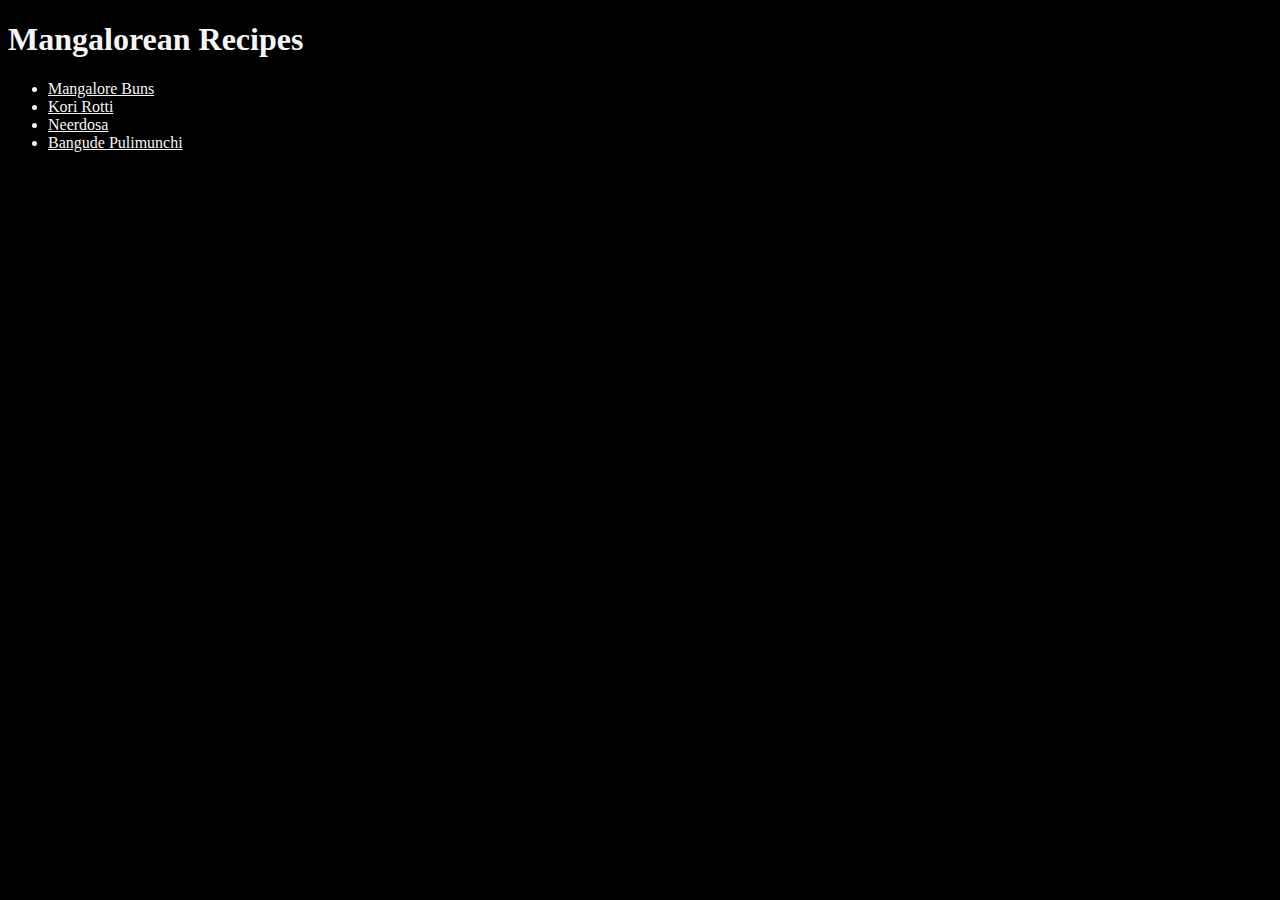
<file: index.html>
<!DOCTYPE html>
<html lang="en">
<head>
    <meta charset="UTF-8">
    <meta http-equiv="X-UA-Compatible" content="IE=edge">
    <meta name="viewport" content="width=device-width, initial-scale=1.0">
    <link rel="stylesheet" href="./recipes.css">
    <title>recipe book </title>
</head>
<body>
    <h1>Mangalorean Recipes</h1>
    <ul>
    <li><a href="recipes/buns.html">Mangalore Buns</a></li>
    <li><a href="recipes/kori-rotti.html">Kori Rotti</a></li>
    <li><a href="recipes/neerdosa.html">Neerdosa</a></li>
    <li><a href="recipes/bangude-pulimunchi.html">Bangude Pulimunchi</a></li>
    </ul>
</body>
</html>
</file>
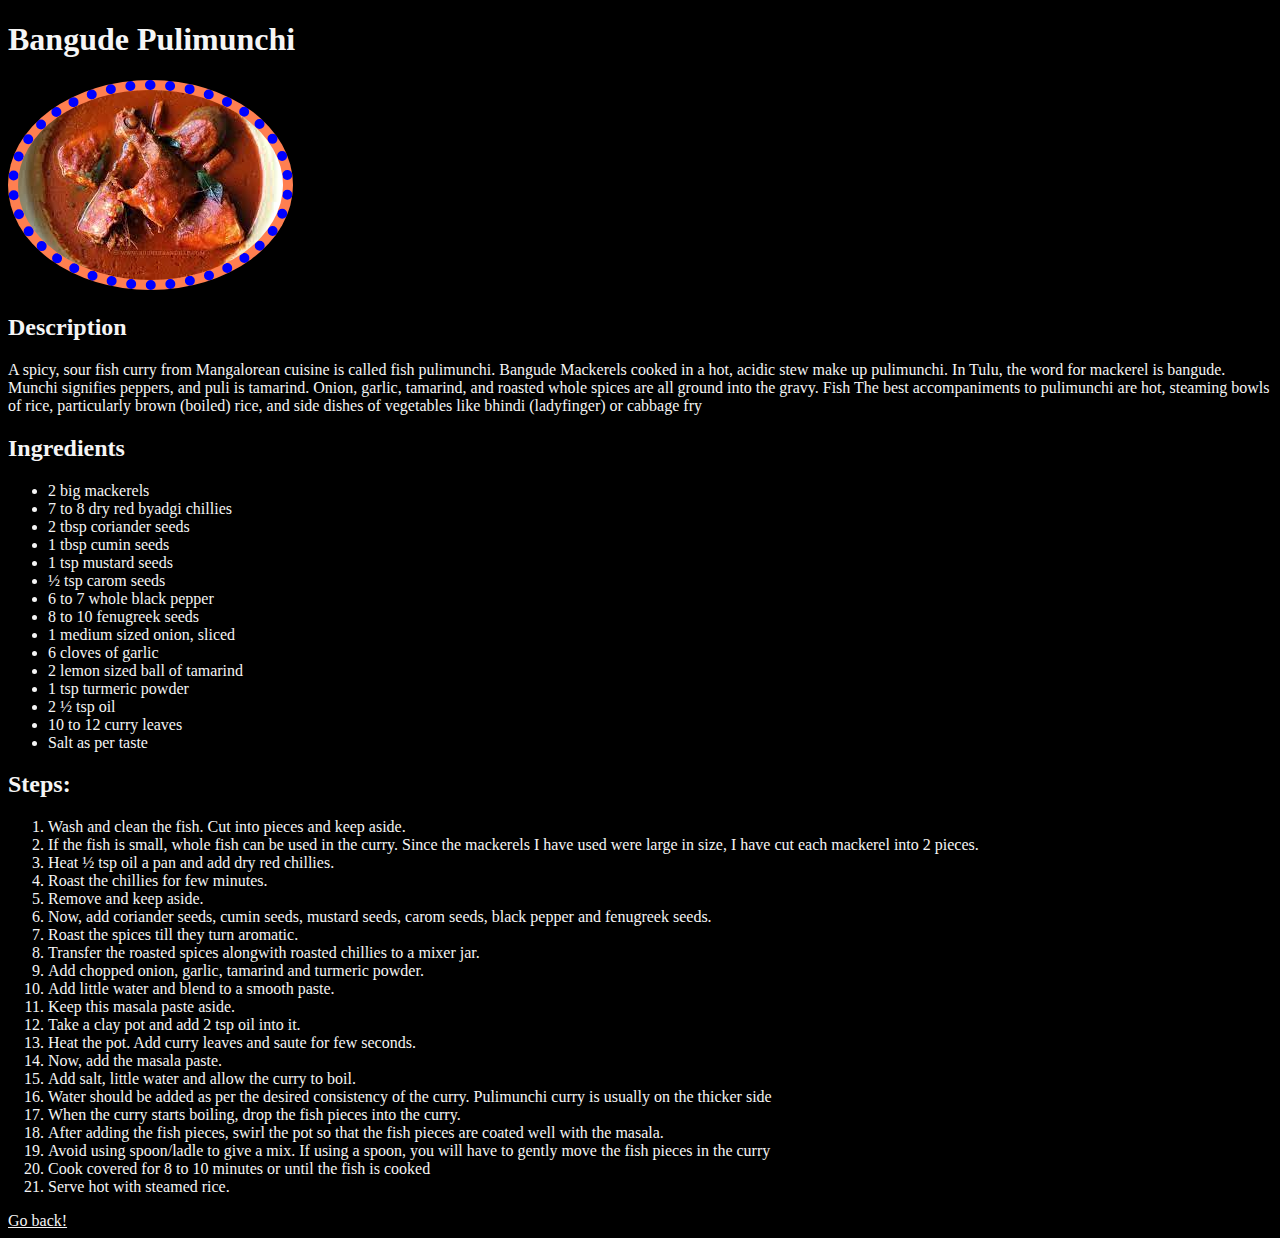
<file: recipes/bangude-pulimunchi.html>
<!DOCTYPE html>
<html lang="en">
<head>
    <meta charset="UTF-8">
    <meta http-equiv="X-UA-Compatible" content="IE=edge">
    <meta name="viewport" content="width=device-width, initial-scale=1.0">
    <title>fish curry</title>
    <link rel="stylesheet" href="../recipes.css">
</head>
<body>
    <h1>Bangude Pulimunchi</h1>
    <img src="[data-uri]" alt="">
    <h2>Description</h2>
    <p>A spicy, sour fish curry from Mangalorean cuisine is called fish pulimunchi. Bangude Mackerels cooked in a hot, acidic stew make up pulimunchi. In Tulu, the word for mackerel is bangude. Munchi signifies peppers, and puli is tamarind. Onion, garlic, tamarind, and roasted whole spices are all ground into the gravy. Fish The best accompaniments to pulimunchi are hot, steaming bowls of rice, particularly brown (boiled) rice, and side dishes of vegetables like bhindi (ladyfinger) or cabbage fry</p>
    <h2>Ingredients</h2>
    <ul>
        <li>2 big mackerels</li>
        <li>7 to 8 dry red byadgi chillies</li>
        <li>2 tbsp coriander seeds</li>
        <li>1 tbsp cumin seeds</li>
        <li>1 tsp mustard seeds</li>
        <li>½ tsp carom seeds</li>
        <li>6 to 7 whole black pepper</li>
        <li>8 to 10 fenugreek seeds</li>
        <li>1 medium sized onion, sliced</li>
        <li>6 cloves of garlic</li>
        <li>2 lemon sized ball of tamarind</li>
        <li>1 tsp turmeric powder</li>
        <li>2 ½  tsp oil</li>
        <li>10 to 12 curry leaves</li>
        <li>Salt as per taste</li>
    </ul>
    <h2>Steps:</h2>
    <ol>
        <li>Wash and clean the fish. Cut into pieces and keep aside.</li>
        <li>If the fish is small, whole fish can be used in the curry.  Since the mackerels I have used were large in size, I have cut each mackerel into 2 pieces. </li>
        <li>Heat ½ tsp oil  a pan and add dry red chillies.</li>
        <li>Roast the chillies for few minutes.</li>
        <li>Remove and keep aside.</li>
        <li>Now, add coriander seeds, cumin seeds, mustard seeds, carom seeds, black pepper and  fenugreek seeds.</li>
        <li>Roast the spices till they turn aromatic.</li>
        <li>Transfer the roasted spices alongwith roasted chillies to a mixer jar.</li>
        <li>Add chopped onion, garlic, tamarind and turmeric powder.</li>
        <li>Add little water and blend to a smooth paste.</li>
        <li>Keep this masala paste aside. </li>
        <li>Take a clay pot and add 2 tsp oil into it.</li>
        <li>Heat the pot. Add curry leaves and saute for few seconds.</li>
        <li>Now, add the masala paste.</li>
        <li>Add salt, little water  and allow the curry to boil.</li>
        <li>Water should be added as per the desired consistency of the curry.  Pulimunchi curry is usually on the thicker side</li>
        <li>When the curry starts boiling, drop the fish pieces into the curry.</li>
        <li>After adding the fish pieces, swirl the pot so that the fish pieces are coated well with the masala.</li>
        <li>Avoid using spoon/ladle  to give a mix.   If using a spoon, you will have to gently move the fish pieces in the curry</li>
        <li>Cook covered for 8 to 10 minutes or until the fish is cooked</li>
        <li>Serve hot with steamed rice.</li>
    </ol>
    <a href="/odin-recipes/index.html">Go back!</a> 

</body>
</html>
</file>
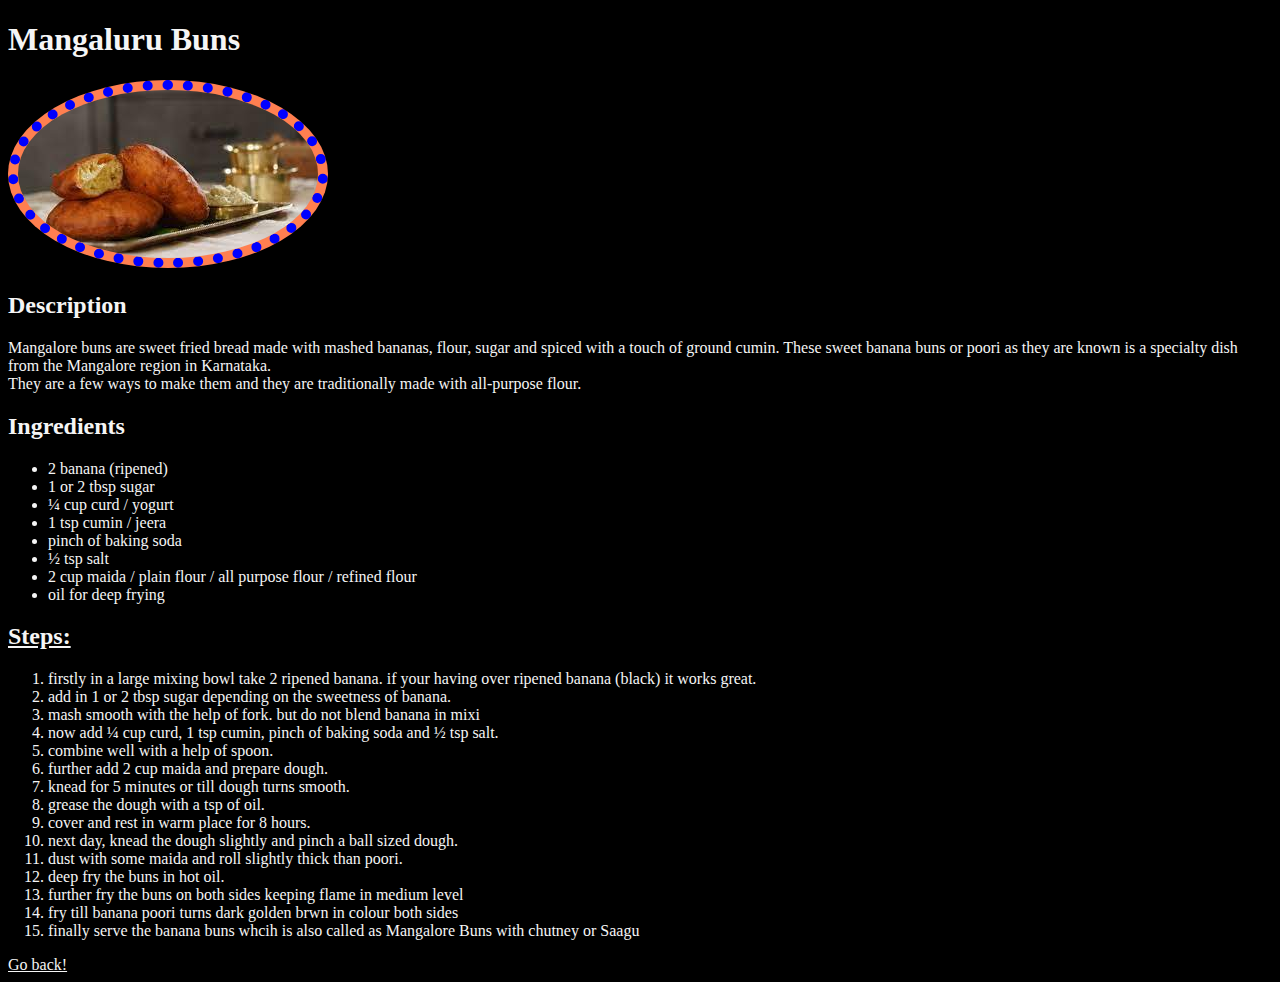
<file: recipes/buns.html>
<!DOCTYPE html>
<html lang="en">
<head>
    <meta charset="UTF-8">
    <meta http-equiv="X-UA-Compatible" content="IE=edge">
    <meta name="viewport" content="width=device-width, initial-scale=1.0">
    <link rel="stylesheet" href="../recipes.css">  
    <title>Buns</title>
</head>
<body>
    <h1>Mangaluru Buns</h1>
    <img src="[data-uri]" alt="Buns">
    <h2>Description</h2> 
    <p>Mangalore buns are sweet fried bread made with mashed bananas, flour, sugar and spiced with a touch of ground cumin. These sweet banana buns or poori as they are known is a specialty dish from the Mangalore region in Karnataka. <br>
         They are a few ways to make them and they are traditionally made with all-purpose flour.</p>
    <h2>Ingredients</h2>
    <ul>
        
        <li>2 banana (ripened)</li>
        <li>1 or 2 tbsp sugar</li>
        <li> ¼ cup curd / yogurt</li>
        <li> 1 tsp cumin / jeera</li>
        <li> pinch of baking soda</li>
        <li>½ tsp salt</li>
        <li> 2 cup maida / plain flour / all purpose flour / refined flour</li>
        <li>oil for deep frying</li>
        
    </ul>
    <u><h2>Steps:</h2></u>
    <ol>
        <li>firstly in a large mixing bowl take 2 ripened banana. if your having over ripened banana (black) it works great.</li>
        <li>add in 1 or 2 tbsp sugar depending on the sweetness of banana.</li>
        <li>mash smooth with the help of fork. but do not blend banana in mixi</li>
        <li>now add ¼ cup curd, 1 tsp cumin, pinch of baking soda and ½ tsp salt.
        </li>
        <li>combine well with a help of spoon.
        </li>
        <li>further add 2 cup maida and prepare dough.
        </li>
        <li>knead for 5 minutes or till dough turns smooth.
        </li>
        <li>grease the dough with a tsp of oil.
        </li>
        <li>cover and rest in warm place for 8 hours.
        </li>
        <li>next day, knead the dough slightly and pinch a ball sized dough.
        </li>
        <li>dust with some maida and roll slightly thick than poori.
        </li>
        <li>deep fry the buns in hot oil.</li>
        <li>further fry the buns on both sides keeping flame in medium level</li>

        <li>fry till banana poori turns dark golden brwn in colour both sides </li>
        <li>finally serve the banana buns whcih is also called as Mangalore Buns  with chutney or Saagu  </li>
    </ol>
    <a href="/odin-recipes/index.html">Go back!</a> 

</body>
</html>
</file>
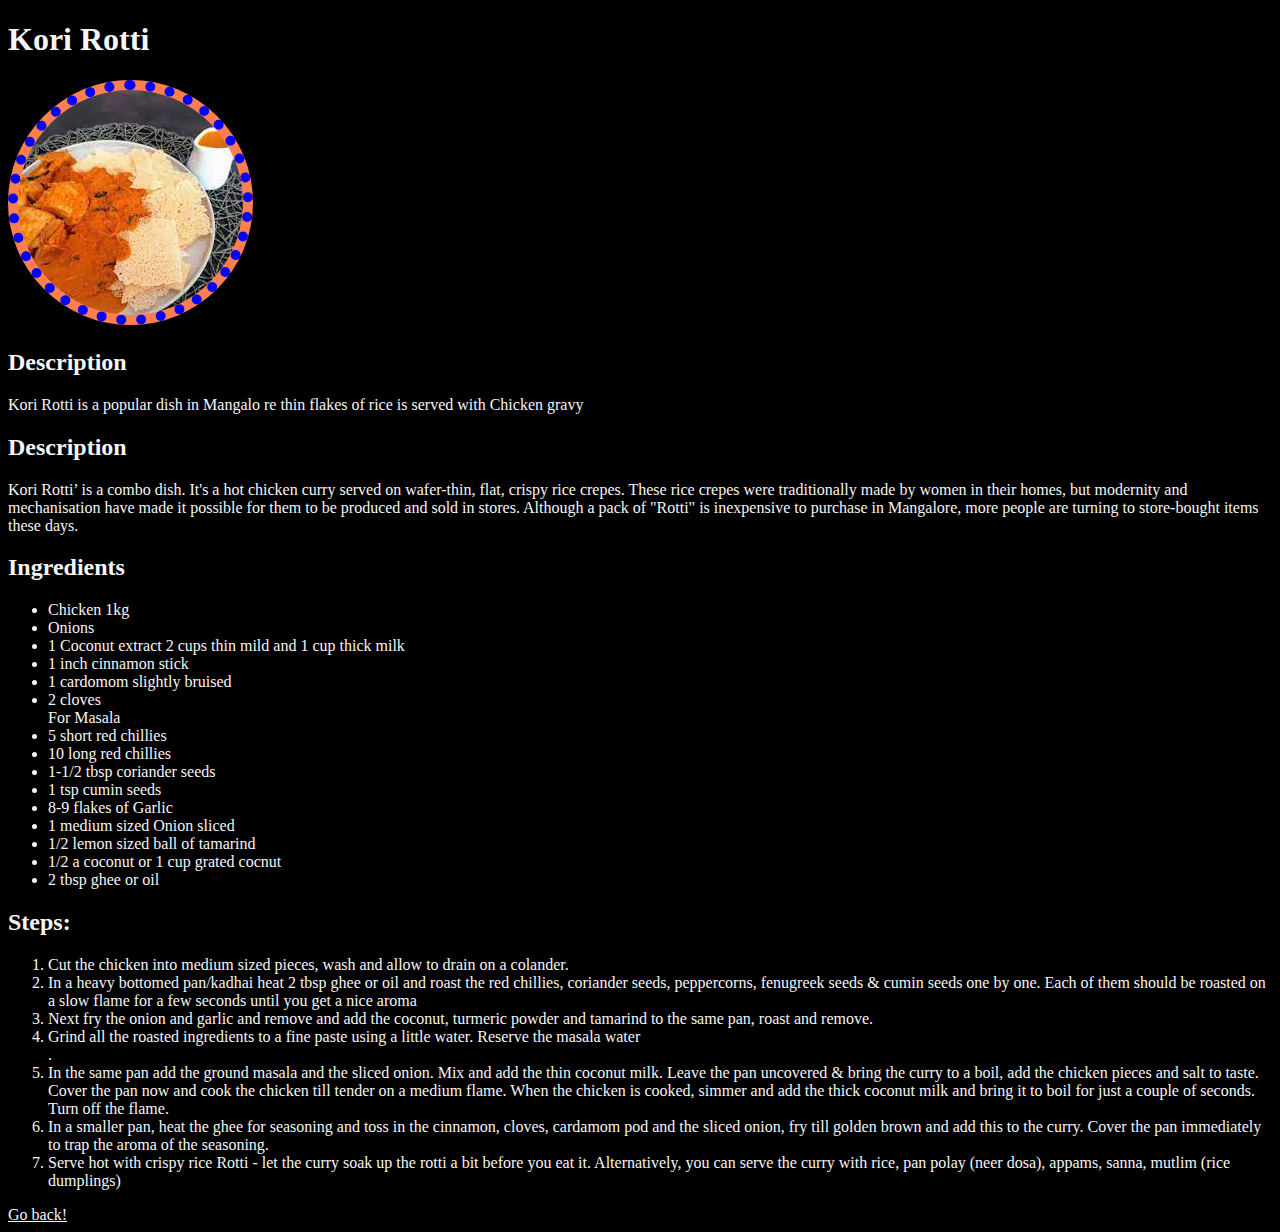
<file: recipes/kori-rotti.html>
<!DOCTYPE html>
<html lang="en">
<head>
    <meta charset="UTF-8">
    <meta http-equiv="X-UA-Compatible" content="IE=edge">
    <meta name="viewport" content="width=device-width, initial-scale=1.0">
    <link rel="stylesheet" href="../recipes.css">    
    <title>Kori Rotti</title>
</head>
<body>
    <h1>Kori Rotti</h1>
    <img src="[data-uri]" alt="delicious">
    <h2>Description</h2>
    <p>Kori Rotti is a popular dish in Mangalo
        re thin flakes of rice is served with Chicken gravy</p>
    <h2>Description</h2>
    Kori Rotti’ is a combo dish. It's a hot chicken curry served on wafer-thin, flat, crispy rice crepes. These rice crepes were traditionally made by women in their homes, but modernity and mechanisation have made it possible for them to be produced and sold in stores. Although a pack of "Rotti" is inexpensive to purchase in Mangalore, more people are turning to store-bought items these days.
    <h2>Ingredients</h2>
    <ul>
        <li>Chicken 1kg</li>
        <li>Onions </li>
        <li>1 Coconut extract 2 cups thin mild and 1 cup thick milk</li>
        <li>1 inch cinnamon stick </li>
        <li>1 cardomom slightly bruised</li>
        <li>2 cloves</li>
        For Masala
        <li>5 short red chillies </li>
        <li>10 long red chillies</li>
        <li>1-1/2 tbsp coriander seeds </li>
        <li> 1 tsp cumin seeds </li>
        <li> 8-9 flakes of Garlic </li>
        <li>1 medium sized Onion sliced </li>
        <li>1/2 lemon sized ball of tamarind</li>
        <li>1/2 a coconut or 1 cup grated cocnut </li>
        <li> 2 tbsp ghee or oil </li>
        
    </ul>
    <h2>Steps:</h2>
    <ol>
        <li>  Cut the chicken into medium sized pieces, wash and allow to drain on a colander.</li>
        <li> In a heavy bottomed pan/kadhai heat 2 tbsp ghee or oil and roast the red chillies, coriander seeds, peppercorns, fenugreek seeds & cumin seeds one by one. Each of them should be roasted on a slow flame for a few seconds until you get a nice aroma </li>
        <li>Next fry the onion and garlic and remove and add the coconut, turmeric powder and tamarind to the same pan, roast and remove.</li>
        <li>Grind all the roasted ingredients to a fine paste using a little water. Reserve the masala water</li>.
        <li>In the same pan add the ground masala and the sliced onion. Mix and add the thin coconut milk. Leave the pan uncovered & bring the curry to a boil, add the chicken pieces and salt to taste. Cover the pan now and cook the chicken till tender on a medium flame. When the chicken is cooked, simmer and add the thick coconut milk and bring it to boil for just a couple of seconds. Turn off the flame.</li>
        <li>In a smaller pan, heat the ghee for seasoning and toss in the cinnamon, cloves, cardamom pod and the sliced onion, fry till golden brown and add this to the curry. Cover the pan immediately to trap the aroma of the seasoning.</li>
        
        <li>Serve hot with crispy rice Rotti - let the curry soak up the rotti a bit before you eat it. Alternatively, you can serve the curry with rice, pan polay (neer dosa), appams, sanna, mutlim (rice dumplings)</li>
    </ol>
    <a href="/odin-recipes/index.html">Go back!</a> 
</body>
</html>
</file>
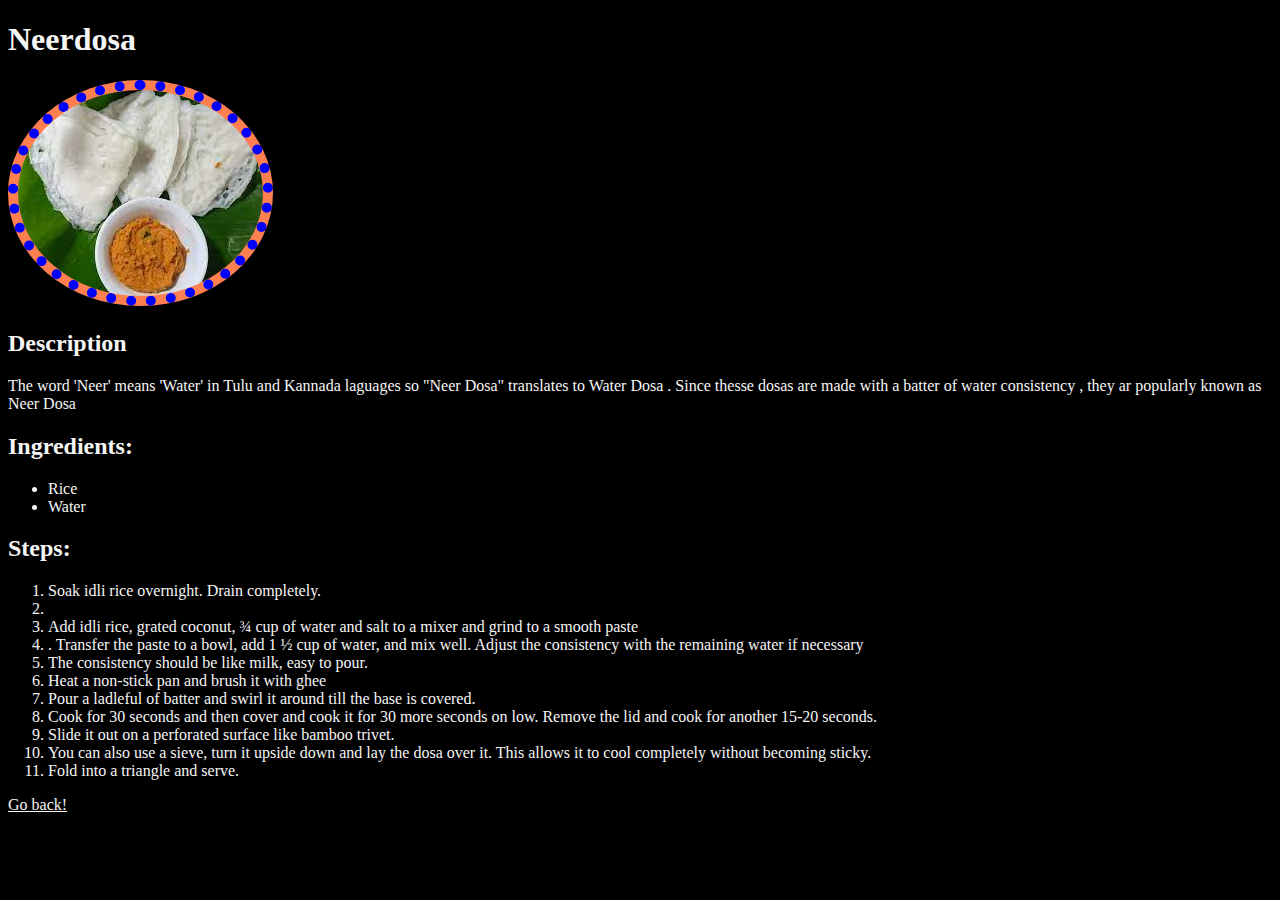
<file: recipes/neerdosa.html>
<!DOCTYPE html>
<html lang="en">
<head>
    <meta charset="UTF-8">
    <meta http-equiv="X-UA-Compatible" content="IE=edge">
    <meta name="viewport" content="width=device-width, initial-scale=1.0">
    <link rel="stylesheet" href="../recipes.css">
    <title>Neer Dosa</title>
</head>
<body>
    <h1>Neerdosa </h1>
    <img src="[data-uri]" alt="Dosa">
    <h2>Description</h2>
    <p>The word 'Neer' means 'Water' in Tulu and Kannada laguages so "Neer Dosa" translates to Water Dosa . Since thesse dosas are made with a batter of water consistency , they ar popularly known as Neer Dosa </p>
    <h2>Ingredients:</h2>
    <ul>
        <li>Rice</li>
        <li>Water</li>
    </ul>
    <h2>Steps:</h2>
    <ol>
        <li>Soak idli rice overnight. Drain completely.</li>
        <li></li>
        <li>Add idli rice, grated coconut, ¾ cup of water and salt to a mixer and grind to a smooth paste</li>
        <li>. Transfer the paste to a bowl, add 1 ½ cup of water, and mix well. Adjust the consistency with the remaining water if necessary</li>
        <li>The consistency should be like milk, easy to pour. </li>
        <li>Heat a non-stick pan and brush it with ghee </li> 
        <li>Pour a ladleful of batter and swirl it around till the base is covered. </li>
        <li> Cook for 30 seconds and then cover and cook it for 30 more seconds on low. Remove the lid and cook for another 15-20 seconds. </li>
        <li>Slide it out on a perforated surface like bamboo trivet. </li>
        <li>You can also use a sieve, turn it upside down and lay the dosa over it. This allows it to cool completely without becoming sticky.

        </li>
        <li>Fold into a triangle and serve.

        </li>
        
    </ol>
    <a href="/odin-recipes/index.html">Go back!</a> 

</body>
</html>
</file>
<file: recipes.css>
*{
    background-color: black;
    color: whitesmoke;
    
}
img{
    background-color: coral;
    height:fit-content;
    width: fit-content;
    border-radius: 50%;
    border-style:dotted;
    border-width: 10px;
    border-color:blue;
}
</file>
